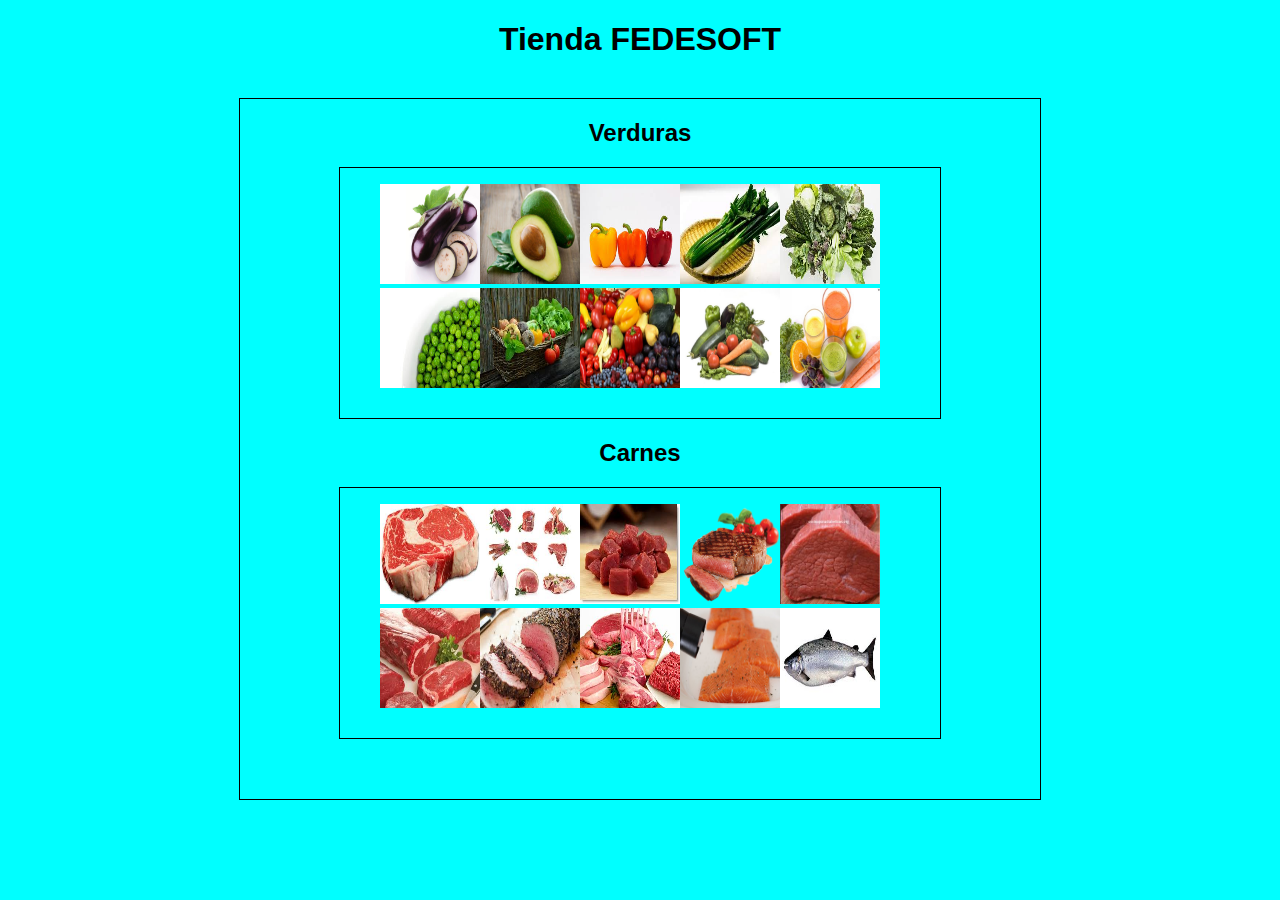
<file: index.html>
<!DOCTYPE html>

<html>

<head>
    <meta charset="utf-8">
    <title>Lista Supermercado</title>
    <base href="/">
    <link rel="stylesheet" href="./css/styles.css">
    <link rel="stylesheet" href="https://fonts.google.com/">
    
</head>

<body style="background-color: aqua">
    <h1 style="text-align: center">Tienda FEDESOFT</h1>
    <br/>
    <div>
        <h2 style="text-align: center">Verduras</h2>
        <div id="divVerduras">
            <ul>
                <li><img src="./imagenes/Berenjena.jpg"></li>
                <li><img src="./imagenes/frutas-consideradas-verduras-720x505.jpg"></li>
                <li><img src="./imagenes/images (1).jpg"></li>
                <li><img src="./imagenes/images.jpg"></li>
                <li><img src="./imagenes/images (2).jpg"></li>
                <li><img src="./imagenes/images (3).jpg"></li>
                <li><img src="./imagenes/images (4).jpg"></li>
                <li><img src="./imagenes/24936_15477_1.jpg"></li>
                <li><img src="./imagenes/Fotolia_15737131_XS.jpg"></li>
                <li><img src="./imagenes/frutas660x550-1-1200x800.jpg"></li>
            </ul>
        </div>
        <h2 style="text-align: center">Carnes</h2>
        <div id="divVerduras">
            <ul>
                <li><img src="./imagenes/images (5).jpg"></li>
                <li><img src="./imagenes/images (6).jpg"></li>
                <li><img src="./imagenes/images (7).jpg"></li>
                <li><img src="./imagenes/productos.png"></li>
                <li><img src="./imagenes/images (8).jpg"></li>
                <li><img src="./imagenes/images (9).jpg"></li>
                <li><img src="./imagenes/images (10).jpg"></li>
                <li><img src="./imagenes/descarga.jpg"></li>
                <li><img src="./imagenes/salmon-pepper-pq.jpg"></li>
                <li><img src="./imagenes/descarga (1).jpg"></li>
            </ul>
        </div>
    </div>

</body>

</html>
</file>
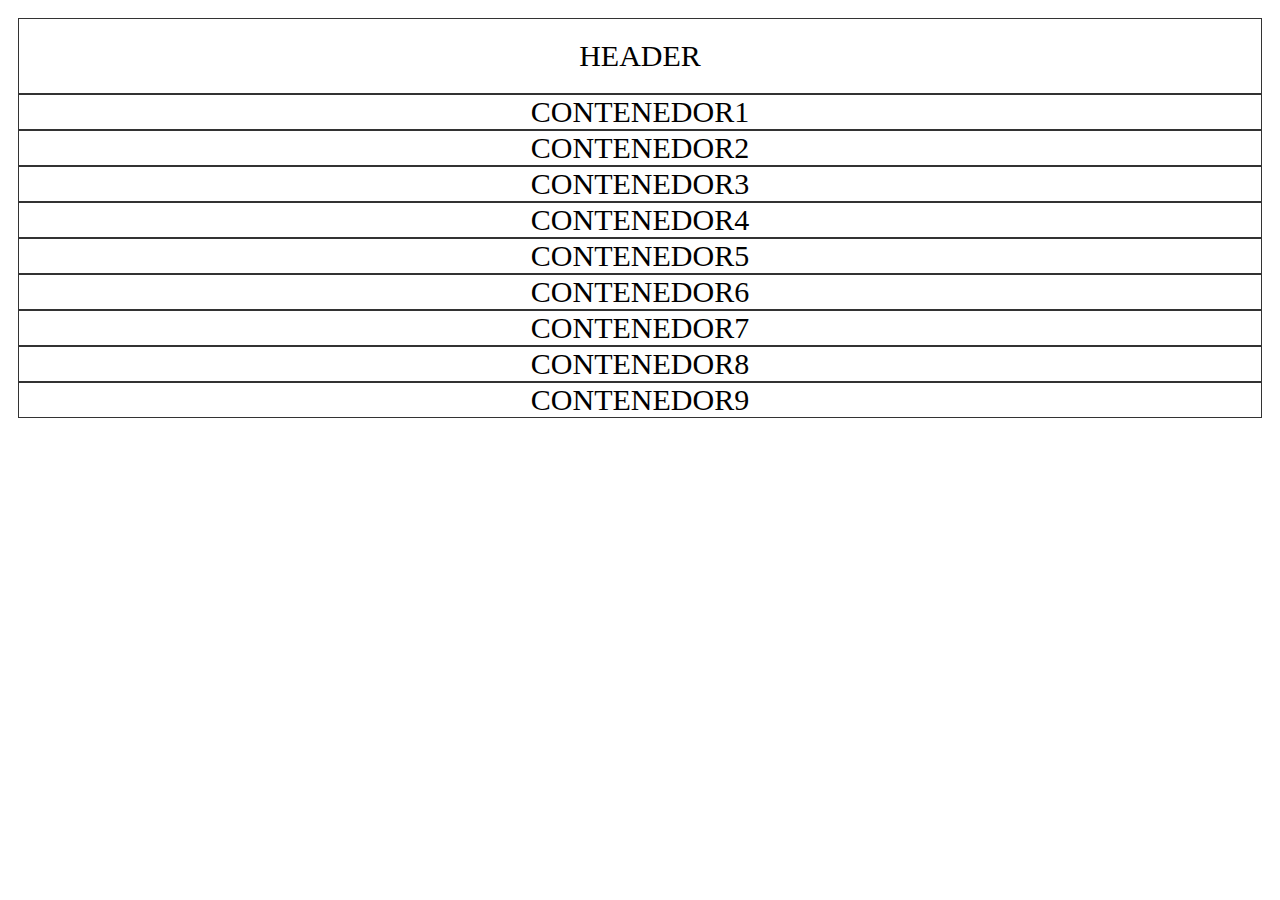
<file: index3.html>
<!DOCTYPE html>

<html>

<head>
    <meta charset="utf-8">
    <title>Lista Supermercado</title>
    <base href="/">
    <link rel="stylesheet" href="./css/gridcopy.css">
    <!-- <link rel="stylesheet" href="https://fonts.google.com/"> -->
    
</head>

<body>
    <div class="grid-container">
        <div class="item1">HEADER</div>
        <div class="item2">CONTENEDOR1</div>
        <div class="item3">CONTENEDOR2</div>
        <div class="item4">CONTENEDOR3</div>
        <div class="item5">CONTENEDOR4</div>
        <div class="item6">CONTENEDOR5</div>
        <div class="item7">CONTENEDOR6</div>
        <div class="item8">CONTENEDOR7</div>
        <div class="item9">CONTENEDOR8</div>
        <div class="item10">CONTENEDOR9</div>
    </div>

</body>

</html>
</file>
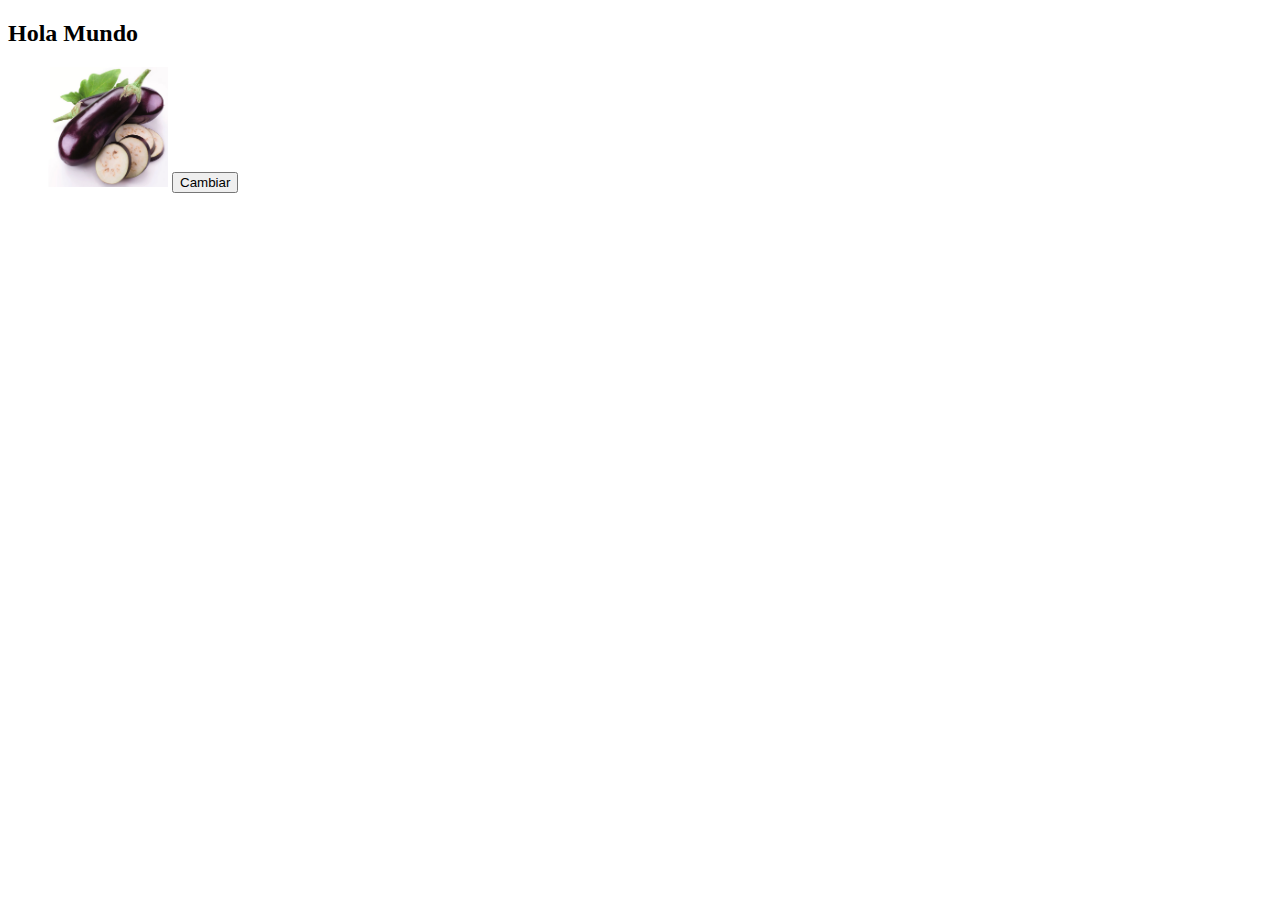
<file: index5.html>
<!DOCTYPE html>

<html>

<head>
    <meta charset="utf-8">
    <title>Lista Supermercado</title>
    <base href="/">
    <link rel="stylesheet" href="./css/gridcopy.css">
    <script   src="https://code.jquery.com/jquery-3.3.1.min.js" integrity="sha256-FgpCb/KJQlLNfOu91ta32o/NMZxltwRo8QtmkMRdAu8=" crossorigin="anonymous"></script>
    <script src="./js/index5.js"></script>
    <!-- <link rel="stylesheet" href="https://fonts.google.com/"> -->
    
    
</head>

<body>
    <h2 id="titulo">Hola Mundo</h2>
    <img id="imagen" src="./imagenes/Berenjena.jpg" width="160" height="120">
    <button id="btnCambio" onclick="cambiar();">Cambiar</button>
</body>

</html>
</file>
<file: css/styles.css>
div{
    border: solid 1px;
    width: 800px;
    height: 700px;
    /* margin-left: 350px; */
    margin:0 auto;
}

#divVerduras{
    /* border: solid 0px; */
    width: 600px;
    height: 250px;
    margin: 0 auto;
}

img{
width: 100px;
height: 100px;
}

h1{
    font-family: 'Gill Sans', 'Gill Sans MT', Calibri, 'Trebuchet MS', sans-serif;
}
h2{
    font-family: Arial, Helvetica, sans-serif;
}
ul {
    list-style-type: none;
  }

  li {
    float: left;
}
</file>
<file: css/gridcopy.css>
.grid-container{
    display:grid;
    grid-template-columns: auto auto auto;
    padding: 10px;
}

.item1 {
    grid-column: 1 / 6;
    
    border: 1px solid rgba(0, 0, 0, 0.8);
    padding: 20px;
    font-size: 30px;
    text-align: center;
  }

  .item2 {
    grid-column: 1 / 6;
    grid-row: 2; 
    
    border: 1px solid rgba(0, 0, 0, 0.8);
    /* padding: 20px; */
    font-size: 30px;
    text-align: center;
  }

  .item3 {
    grid-column: 1 / 6;
    grid-row: 3; 
    
    border: 1px solid rgba(0, 0, 0, 0.8);
    /* padding: 20px; */
    font-size: 30px;
    text-align: center;
  }

  .item4 {
    grid-column: 1 / 6;
    grid-row: 4; 
    
    border: 1px solid rgba(0, 0, 0, 0.8);
    /* padding: 20px; */
    font-size: 30px;
    text-align: center;
  }

  .item5 {
    grid-column: 1 / 6;
    grid-row: 5; 
    
    border: 1px solid rgba(0, 0, 0, 0.8);
    /* padding: 20px; */
    font-size: 30px;
    text-align: center;
  }

  .item6 {
    grid-column: 1 / 6;
    grid-row: 6; 
    
    border: 1px solid rgba(0, 0, 0, 0.8);
    /* padding: 20px; */
    font-size: 30px;
    text-align: center;
  }

  .item7 {
    grid-column: 1 / 6;
    grid-row: 7; 
    
    border: 1px solid rgba(0, 0, 0, 0.8);
    /* padding: 20px; */
    font-size: 30px;
    text-align: center;
  }

  .item8 {
    grid-column: 1 / 6;
    grid-row: 8; 
    
    border: 1px solid rgba(0, 0, 0, 0.8);
    /* padding: 20px; */
    font-size: 30px;
    text-align: center;
  }

  .item9 {
    grid-column: 1 / 6;
    grid-row: 9; 
    
    border: 1px solid rgba(0, 0, 0, 0.8);
    /* padding: 20px; */
    font-size: 30px;
    text-align: center;
  }

  .item10 {
    grid-column: 1 / 6;
    grid-row: 10; 
    
    border: 1px solid rgba(0, 0, 0, 0.8);
    /* padding: 20px; */
    font-size: 30px;
    text-align: center;
  }
</file>
